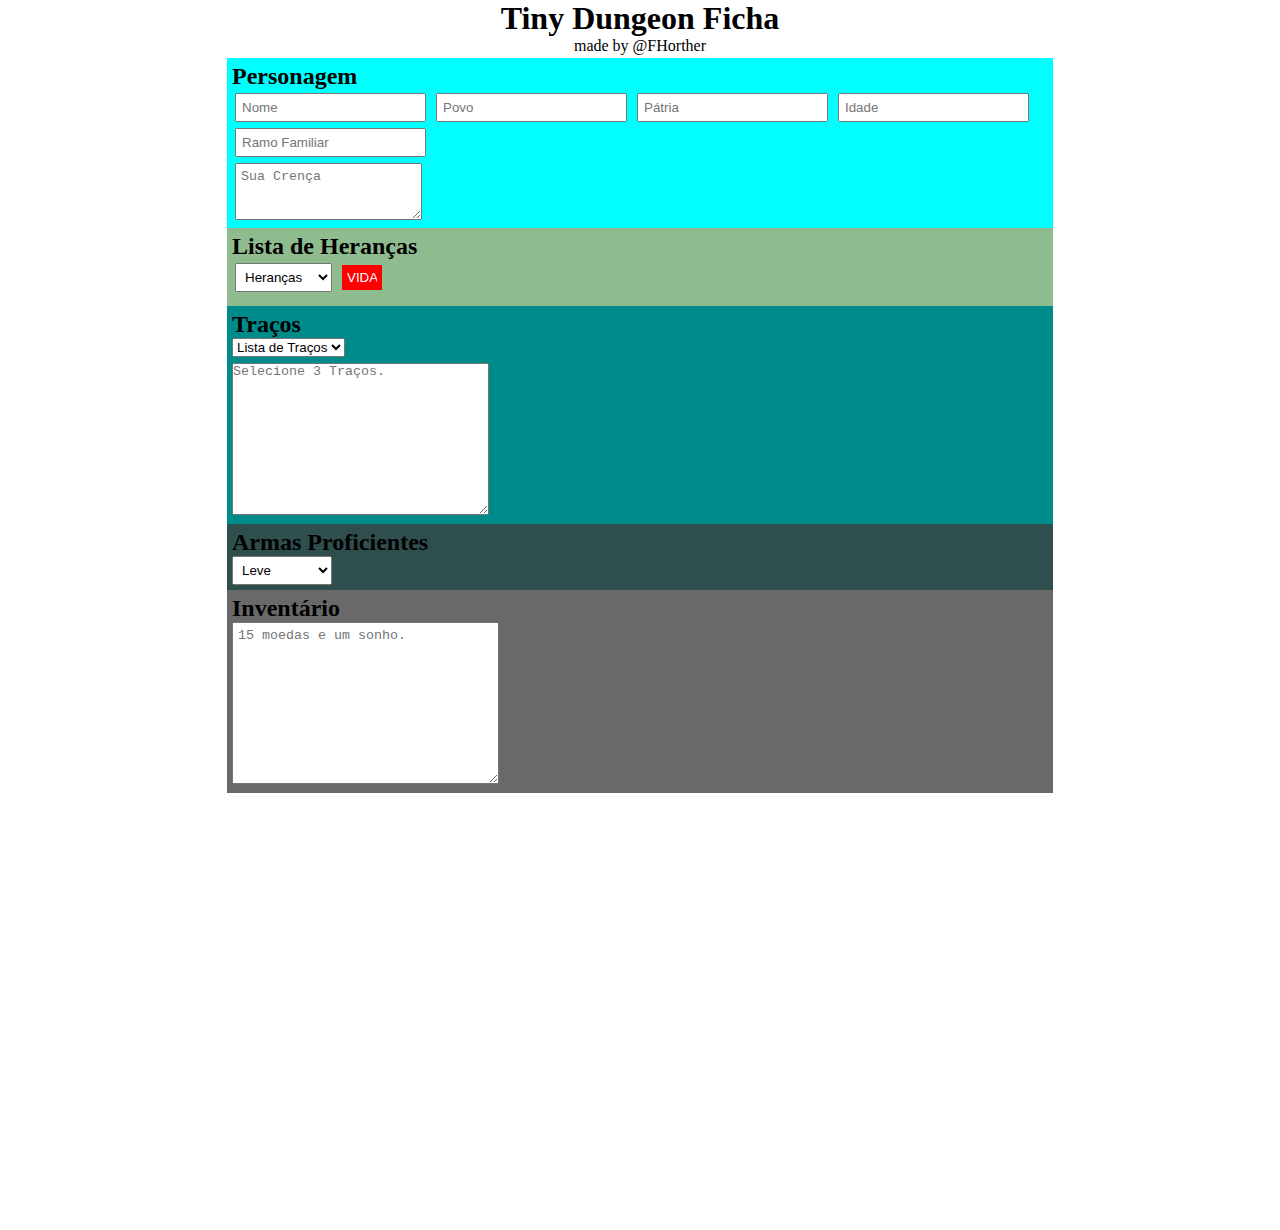
<file: index.html>
<!DOCTYPE html>
<html lang="pt-BR">
<head>
    <meta charset="UTF-8">
    <meta http-equiv="X-UA-Compatible" content="IE=edge">
    <meta name="viewport" content="width=device-width, initial-scale=1.0">
    <title>Tiny Dungeon</title>
    <link rel="stylesheet" href="css/style.css">

</head>
<body>
    <header>
        <h1>Tiny Dungeon Ficha</h1>
        <p>made by @FHorther</p>    
    </header>
    <main>
        <div id="personagem">
            <h2>Personagem</h2>
            <input type="text" class="infoPersonagem" id="nome" placeholder="Nome">
            <input type="text" class="infoPersonagem" id="povo" placeholder="Povo">
            <input type="text" class="infoPersonagem" id="pátria" placeholder="Pátria">
            <input type="text" class="infoPersonagem" id="idade" placeholder="Idade">
            <input type="text" class="infoPersonagem" id="ramoFamiliar" placeholder="Ramo Familiar">
            <textarea id="crença" cols="20" rows="3" placeholder="Sua Crença"></textarea>
        </div>
        <div id="divHeranças">
            <h2>Lista de Heranças</h2>
            <select id="heranças" onchange="selecao()">
                <option value="placeHolder">Heranças</option>
                <option value="hum">Humanos</option>
                <option value="fey">Fey</option>
                <option value="ano">Anões</option>
                <option value="gob">Goblins</option>
                <option value="sal">Salimar</option>
                <option value="arv">Arvorídeos</option>
                <option value="kar">Karhu</option>
                <option value="lag">Lagartinos</option>  
            </select>
            <input type="text" id="vida" readonly value="VIDA">
            <div id="infoHerança" >

            </div>
        </div>
        <div id="infoTracos">
            <h2>Traços</h2>
            <select id="traços" onchange="Traços()">
                <option value="placeHolder">Lista de Traços</option>
                <option value="Pg1">Pagina 1</option>
                <option value="Pg2">Pagina 2</option>
                <option value="Pg3">Pagina 3</option>
                <option value="Pg3">Pagina 4</option>
            </select>
            <div id="pgsTracos">

            </div>
            <textarea id="Lista de Traços" cols="30" rows="10" placeholder="Selecione 3 Traços."></textarea>
        </div>
        <div id="infoArmasProficientes">
            <h2>Armas Proficientes</h2>
            <select id="armasProficientes">
                <option value="leve">Leve</option>
                <option value="pesado">Pesado</option>
                <option value="aDistancia">À Distância</option>
                <textarea id="listaArmas" cols="30" rows="5" placeholder="Escolha sua Arma Proficiente."></textarea>
            </select>
        </div>
        <div id="infoInventario">
            <h2>Inventário</h2>
            <textarea id="listaInventario" cols="30" rows="10" placeholder="15 moedas e um sonho."></textarea>
        </div>

    </main>

    <footer></footer>

    <script src="js/script.js"></script>
</body>
</html>
</file>
<file: css/style.css>
@charset 'UTF-8';

* {
    margin: 0px;
    padding: 0px;
    
}

body {
margin: 0px;
}

header {
    margin: auto;
    text-align: center;
}

main {
    height: 1169px;
    max-width: 826px;
    margin: auto;
    padding: 3px;
}

#personagem {
    position: relative;
    display: inline-block;
    margin: auto;
    padding: 5px;
    background-color: aqua;
}

.infoPersonagem {
    margin: 3px;
    padding: 5px;
}

#crença {
    display: block;
    margin: 3px;
    padding: 5px;
}

#divHeranças {
    position: relative;
    margin: auto;
    padding: 5px;
    background-color: darkseagreen;

}

#heranças {
    margin: 3px;
    padding: 5px;

}

#vida {
    margin: 3px;
    padding: 5px;
    width: 30px;
    background-color: red;
    text-align: center;
    text-decoration: none;
    border-style: none;
    color: #fff;
}

#infoHerança {
    text-align: right;
    padding: 3px;
    background-color: none;
    max-height: fit-content;
    color: #fff;
}

#infoTracos {
    margin: auto;
    padding: 5px;
    background-color: darkcyan;
    
}

#pgsTracos{
    text-align: right;
    padding: 3px;
    background-color: none;
    max-height: fit-content;
    color: #fff;
}

#infoArmasProficientes {
    margin: auto;
    padding: 5px;
    background-color: darkslategray;
}

#armasProficientes {
    display: inline-block;
    padding: 5px;
}

#listaArmas {
    display: block;
    margin-top: 3px;
    padding: 5px;
}

#infoInventario {
    margin: auto;
    padding: 5px;
    background-color: dimgray;
}

#listaInventario {
    padding: 5px;
}
</file>
